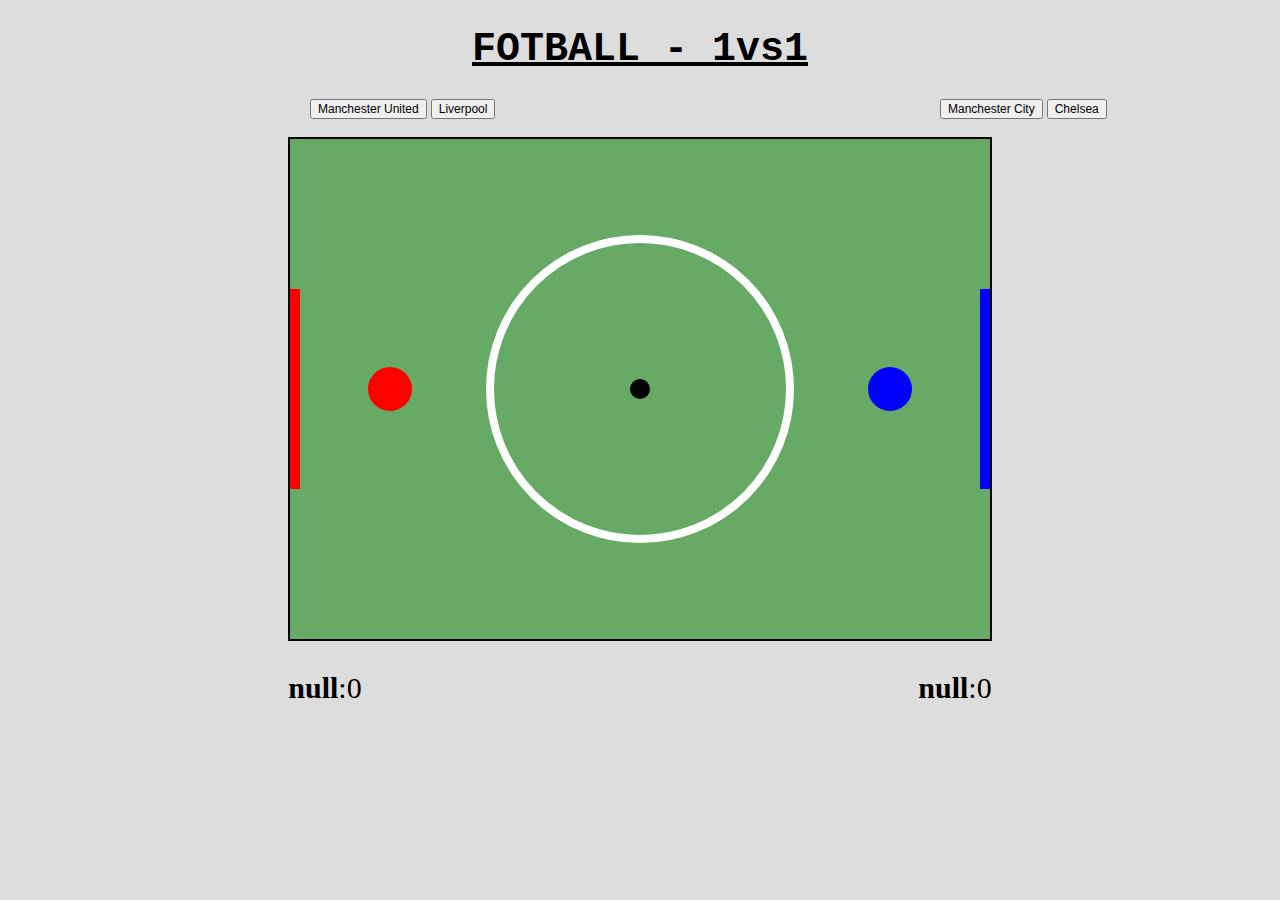
<file: fotball-spill/index.html>
<!DOCTYPE html>
<html lang="en">
<head>
    <meta charset="UTF-8">
    <meta name="viewport" content="width=device-width, initial-scale=1.0">
    <title>Fotballspill</title>
    <link rel="stylesheet" href="style.css">
</head>
<header>
    <h1> FOTBALL - 1vs1</h1>
</header>
<body>

    <section id="section2">
        <div>
            <button id="Manu">Manchester United</button>
            <button id="Liverpool">Liverpool</button>
        </div>
        <div>
            <button id="Mancity">Manchester City</button>
            <button id="Chelsea">Chelsea</button>

        </div>
        <div>
            <img id="bilde">
        </div>
        <div>
            <img id="bilde2">
        </div>
    </section>

        <canvas id="canvas" width="700" height="500"></canvas>
        <div id="out"></div>

    <script type="text/javascript" src="script.js"></script>	
</body>
</html>
</file>
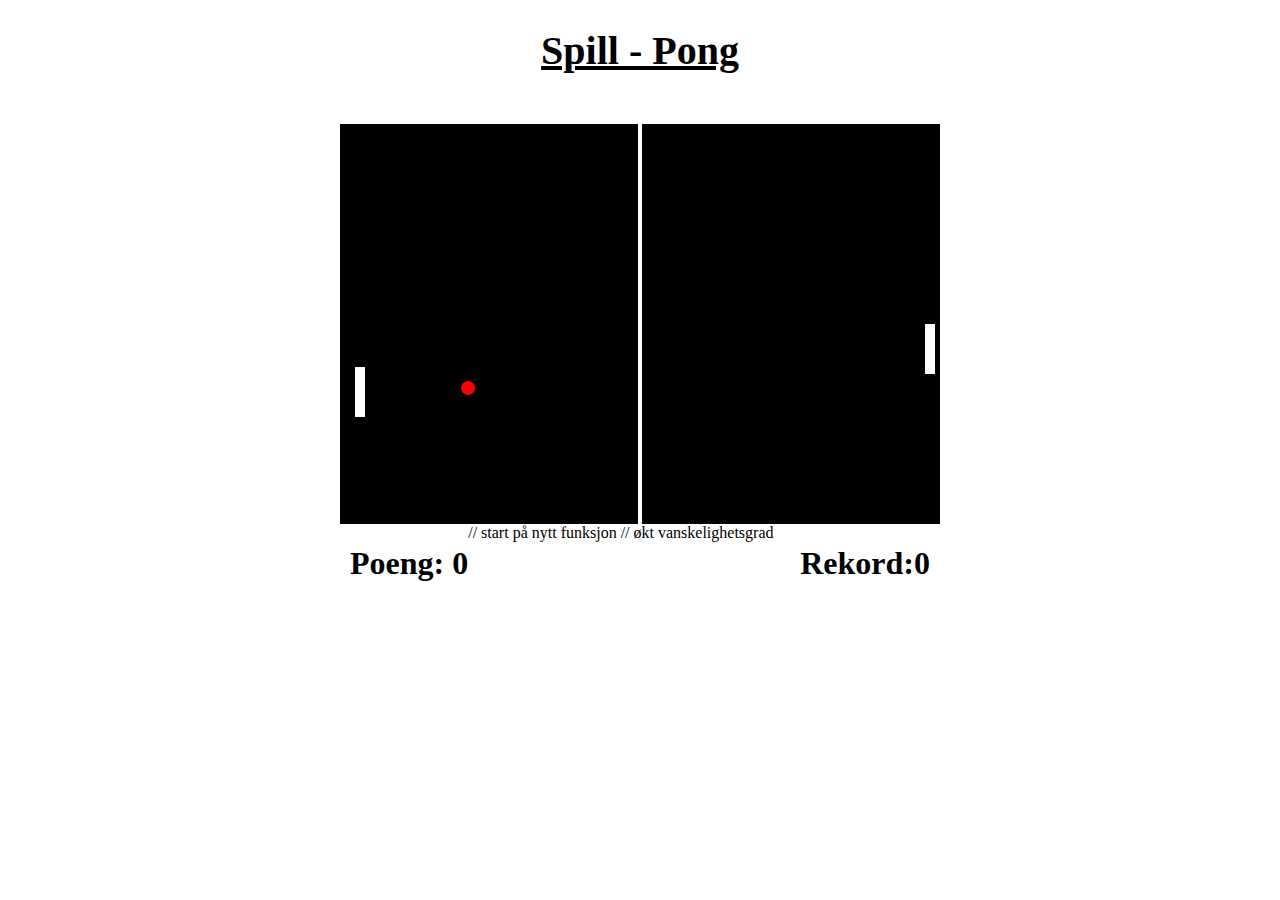
<file: pingpong/index.html>
<!DOCTYPE html>
<html lang="en">
<head>
    <meta charset="UTF-8">
    <meta name="viewport" content="width=device-width, initial-scale=1.0">
    <title>Spill</title>
    <link rel="stylesheet" href="style.css">
</head>
<body>
    <h1 id="overskrift">Spill - Pong</h1>
    <canvas width="600" height="400" id="minCanvas"></canvas>

    <div id="divPoeng">
        <h1 id="hdnPoeng">Poeng: 0</h1>
        <h1 id="hdnRekord">Rekord: 0</h1>
    </div>

    <script src="canvas.js"></script>
</body>
</html>

// start på nytt funksjon 
// økt vanskelighetsgrad
</file>
<file: fotball-spill/style.css>
h1{
    font-size: 40px;
    text-align: center;
    text-decoration: underline;
    font-family: 'Courier New', Courier, monospace;
}
body{
	background-color: #dddddd;
	margin: 10px;
}
#canvas{
    background-color: white;
    display: block;
    margin-left: auto;
    margin-right: auto;
    margin-top: 0px;
    border: solid 2px black;
}
#out{
    text-align: center;
    font-size: 30px;

}

#h5{
   text-align: center;
}
section{
    display: grid;
    grid-template-columns: 1fr 1fr;
}
#bilde{
    width: 60px;
}
#bilde2{
    width: 60px;
    
}
#velgbilde{
    display: block;
    margin-left: auto;
    margin-right: auto;
}
#section2{
    display: grid;
    grid-template-columns: 1fr 1fr;
}
#section2 div{
    display: block;
    margin-left: 300px;
}
#section2 button{
    font-size: 12px;
}
</file>
<file: pingpong/style.css>
#overskrift{
    font-size: 40px;
    text-align: center;
    text-decoration: underline;
}
#minCanvas{
    display: block;
    margin-right: auto;
    margin-left: auto;
    margin-top: 50px;
}
#divPoeng{
    width: 580px;
    display: block;
    margin-left: auto;
    margin-right: auto;

}
#hdnPoeng #hdnRekord{
    font-size: 20px;
    color: white;
    font-family: arial;
    margin: 0;
}
#hdnPoeng{
    float:left;
}
#hdnRekord{
    float:right;
}
</file>
